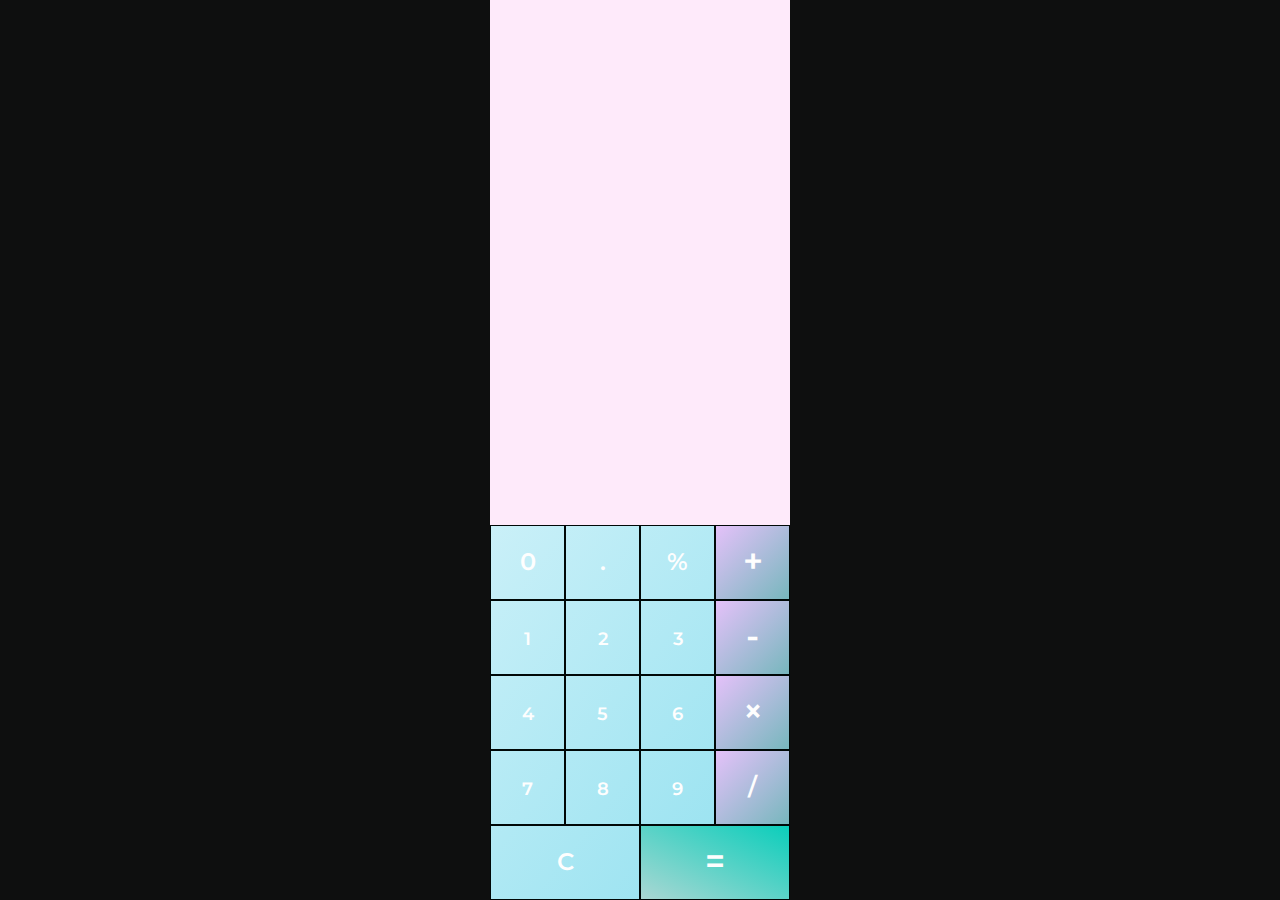
<file: index.html>
<!DOCTYPE html>
<html>
<head>
    <meta charset="UTF-8">
    <meta name="viewport" content="width=device-width, initial-scale=1">      
    <link rel="stylesheet" href="style.css"> 
         <title> Calculator </title>
</head>
<!-- made by jatin kumar BE cse citkara university -->
<body>
  <div class="device">
    <div class="screen_container">
      <input type="text" id="display" disabled="disabled">
    </div>
    <div class="num_container">
      <div class="first_row">
        <div class="zero" onclick = "display.value += '0'">
          <input type="button" value="0">
        </div>
        <div class="dot" onclick = "display.value += '.'">
          <input type="button" value=".">
        </div>
        <div class="percentage" onclick = "display.value += '%'">
          <input type="button" value="%">
        </div>
        <div class="plus" onclick = "display.value += '+'">
          <input type="button" value="+" class="sign" >
        </div>
      </div>
    
      <div class="second_row">
        <div class="one" onclick = "display.value += '1'">
          <input type="button" value="1" class="num">
        </div>
        <div class="two" onclick = "display.value += '2'">
          <input type="button" value="2" class="num">
        </div>
        <div class="three" onclick = "display.value += '3'">
          <input type="button" value="3" class="num">
        </div>
        <div class="minus" onclick = "display.value += '-'">
          <input type="button" value="-" class="sign">
        </div>
      </div>
    
      <div class="third_row">
        <div class="four" onclick = "display.value += '4'">
          <input type="button" value="4" class="num">
        </div>
        <div class="five" onclick = "display.value += '5'">
          <input type="button" value="5" class="num">
        </div>
        <div class="six" onclick = "display.value += '6'">
          <input type="button" value="6" class="num">
        </div>
        <div class="multiply" onclick = "display.value += '*'">
          <input type="button" value="×" class="sign">
        </div>
      </div>
    
      <div class="fourth_row">
        <div class="seven" onclick = "display.value += '7'">
          <input type="button" value="7" class="num">
        </div>
        <div class="eight" onclick = "display.value += '8'">
          <input type="button" value="8" class="num">
        </div>
        <div class="nine" onclick = "display.value += '9'">
          <input type="button" value="9" class="num">
        </div>
        <div class="division" onclick = "display.value += '/'">
          <input type="button" value="/">
        </div>
      </div>
      
      <div class="fifth_row">
        <div class="clear" onclick = "display.value = ''">
          <input type="button" value="C">
        </div>
        <div class="equal" onclick="display.value = eval(display.value)">
          <input type="button" value="=" class="sign">
        </div>
      </div>
    </div>
  </div>
  <script>alert(`Welcome to calculator`)</script>
</body>
</html>

<!-- made by jatin kumar BE cse citkara university -->
</file>
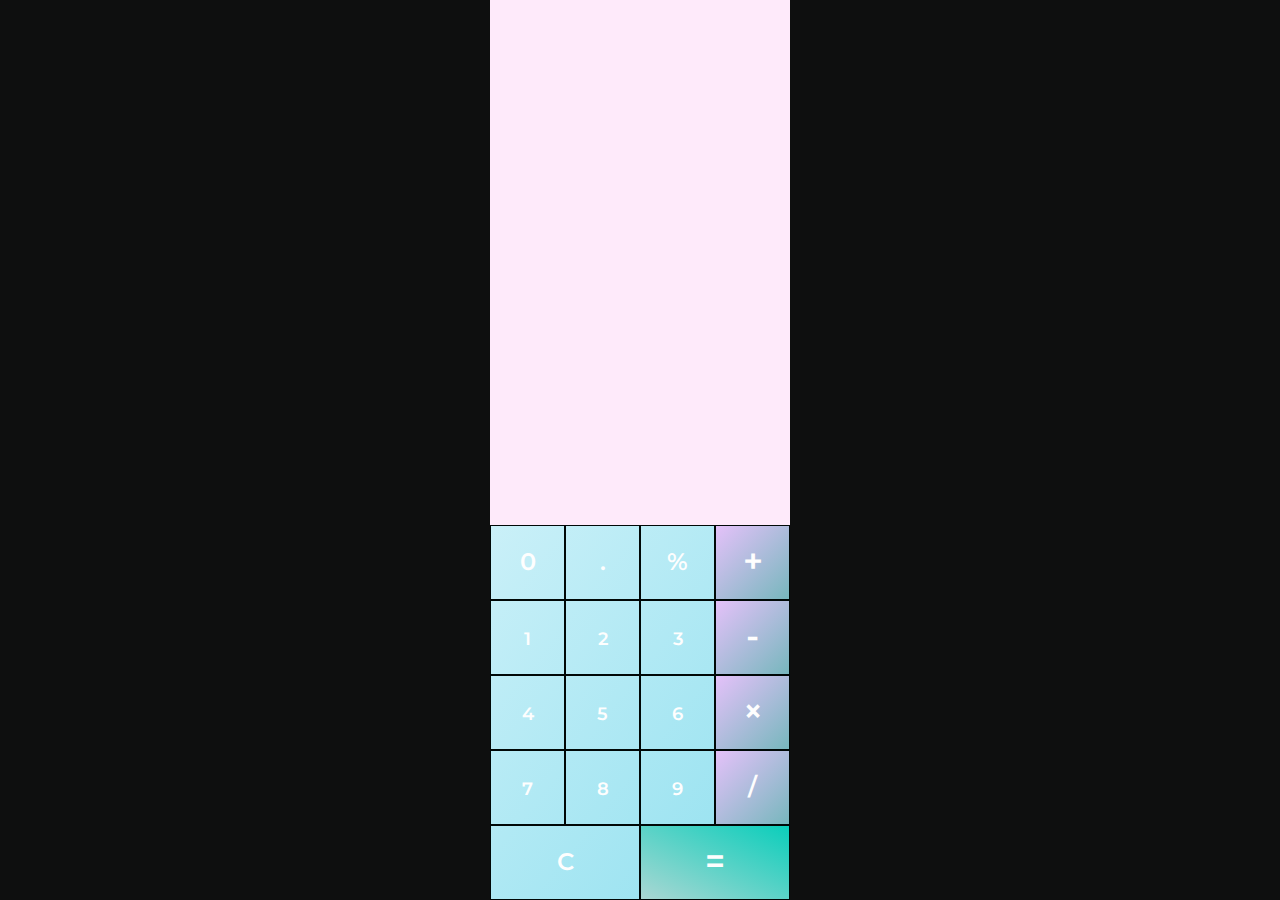
<file: main.html>
<!DOCTYPE html>
<html>
<head>
    <meta charset="UTF-8">
    <meta name="viewport" content="width=device-width, initial-scale=1">      
    <link rel="stylesheet" href="style.css"> 
         <title> Calculator </title>
</head>
<!-- made by jatin kumar BE cse citkara university -->
<body>
  <div class="device">
    <div class="screen_container">
      <input type="text" id="display" disabled="disabled">
    </div>
    <div class="num_container">
      <div class="first_row">
        <div class="zero" onclick = "display.value += '0'">
          <input type="button" value="0">
        </div>
        <div class="dot" onclick = "display.value += '.'">
          <input type="button" value=".">
        </div>
        <div class="percentage" onclick = "display.value += '%'">
          <input type="button" value="%">
        </div>
        <div class="plus" onclick = "display.value += '+'">
          <input type="button" value="+" class="sign" >
        </div>
      </div>
    
      <div class="second_row">
        <div class="one" onclick = "display.value += '1'">
          <input type="button" value="1" class="num">
        </div>
        <div class="two" onclick = "display.value += '2'">
          <input type="button" value="2" class="num">
        </div>
        <div class="three" onclick = "display.value += '3'">
          <input type="button" value="3" class="num">
        </div>
        <div class="minus" onclick = "display.value += '-'">
          <input type="button" value="-" class="sign">
        </div>
      </div>
    
      <div class="third_row">
        <div class="four" onclick = "display.value += '4'">
          <input type="button" value="4" class="num">
        </div>
        <div class="five" onclick = "display.value += '5'">
          <input type="button" value="5" class="num">
        </div>
        <div class="six" onclick = "display.value += '6'">
          <input type="button" value="6" class="num">
        </div>
        <div class="multiply" onclick = "display.value += '*'">
          <input type="button" value="×" class="sign">
        </div>
      </div>
    
      <div class="fourth_row">
        <div class="seven" onclick = "display.value += '7'">
          <input type="button" value="7" class="num">
        </div>
        <div class="eight" onclick = "display.value += '8'">
          <input type="button" value="8" class="num">
        </div>
        <div class="nine" onclick = "display.value += '9'">
          <input type="button" value="9" class="num">
        </div>
        <div class="division" onclick = "display.value += '/'">
          <input type="button" value="/">
        </div>
      </div>
      
      <div class="fifth_row">
        <div class="clear" onclick = "display.value = ''">
          <input type="button" value="C">
        </div>
        <div class="equal" onclick="display.value = eval(display.value)">
          <input type="button" value="=" class="sign">
        </div>
      </div>
    </div>
  </div>
  <script>alert(`Welcome to calculator`)</script>
</body>
</html>

<!-- made by jatin kumar BE cse citkara university -->
</file>
<file: style.css>
@import url('https://fonts.googleapis.com/css2?family=Montserrat:wght@400;500;600&display=swap');

         body{
           margin: 0;
           padding: 0;
           box-sizing: border-box;
           background: #0e0f0f;
         }
         
         #display{
          color: #4cc9f0;
          width: 280px;
          height: 70px;
          margin: 0;
          font-size: 36px;
          font-family: 'Montserrat', sans-serif;
          font-weight: 600;
          background-color: transparent;
          border: none;
          outline: none;
          text-align: right;
        }

         .device{
           width: 300px;
           height: 100vh;
           background-color: #feeafa;
           margin: auto;
         }
         
         .screen_container{
           width: 300px;
           height: 70px;
           background-color: transparent;
           position: absolute;
           bottom: 375px;
         }
         
         
         .num_container{
           width: 300px;
           height: 375px;
           margin: auto;
           background-image: linear-gradient(to bottom right , #caf0f8 , #90e0ef);
           position: absolute;
           bottom: 0;
         }
         
         .first_row , .second_row , .third_row , .fourth_row , .fifth_row{
           min-width: 300px;
           height: 75px;
           display: block;
         }
         
         .zero , .dot , .percentage , .plus , .one , .two , .three , .minus , .four , .five , .six , .multiply , .seven , .eight , .nine , .division{
           width: 73px;
           height: 73px;
           border: 1px solid #000807;
           display: block;
         }
         
         .dot , .two , .five , .eight{
           margin-left: 75px;
           margin-top: -75px;
         }
         
         .percentage , .three , .six , .nine , .equal{
           margin-left: 150px;
           margin-top: -75px;
         }
         
         .plus , .minus , .multiply , .division{
           margin-left: 225px;
           margin-top: -75px;
           background-image: linear-gradient(to top left , #77b7bd , #e4c1f9);
         }
         
         .clear , .equal{
           width: 148px;
           height: 73px;
           border: 1px solid #000807;
           background-color: transparent;
           display: block;
         }
         
         .equal{
           background-image: linear-gradient(to top right , #aad7d3 , #0bcebb);
         }
         
         input{
           display: block;
           margin: auto;
           color: #fefefe;
           margin-top: 20px;
           font-size: 24px;
           font-family: 'Montserrat', sans-serif;
           font-weight: 600;
           background-color: transparent;
           border: none;
           outline: none;
         }
         
         .sign{
           font-size: 34px;
           margin-top: 13px;
         }
         
         .num{
           font-size: 18px;
           margin-top: 26px;
         }
</file>
